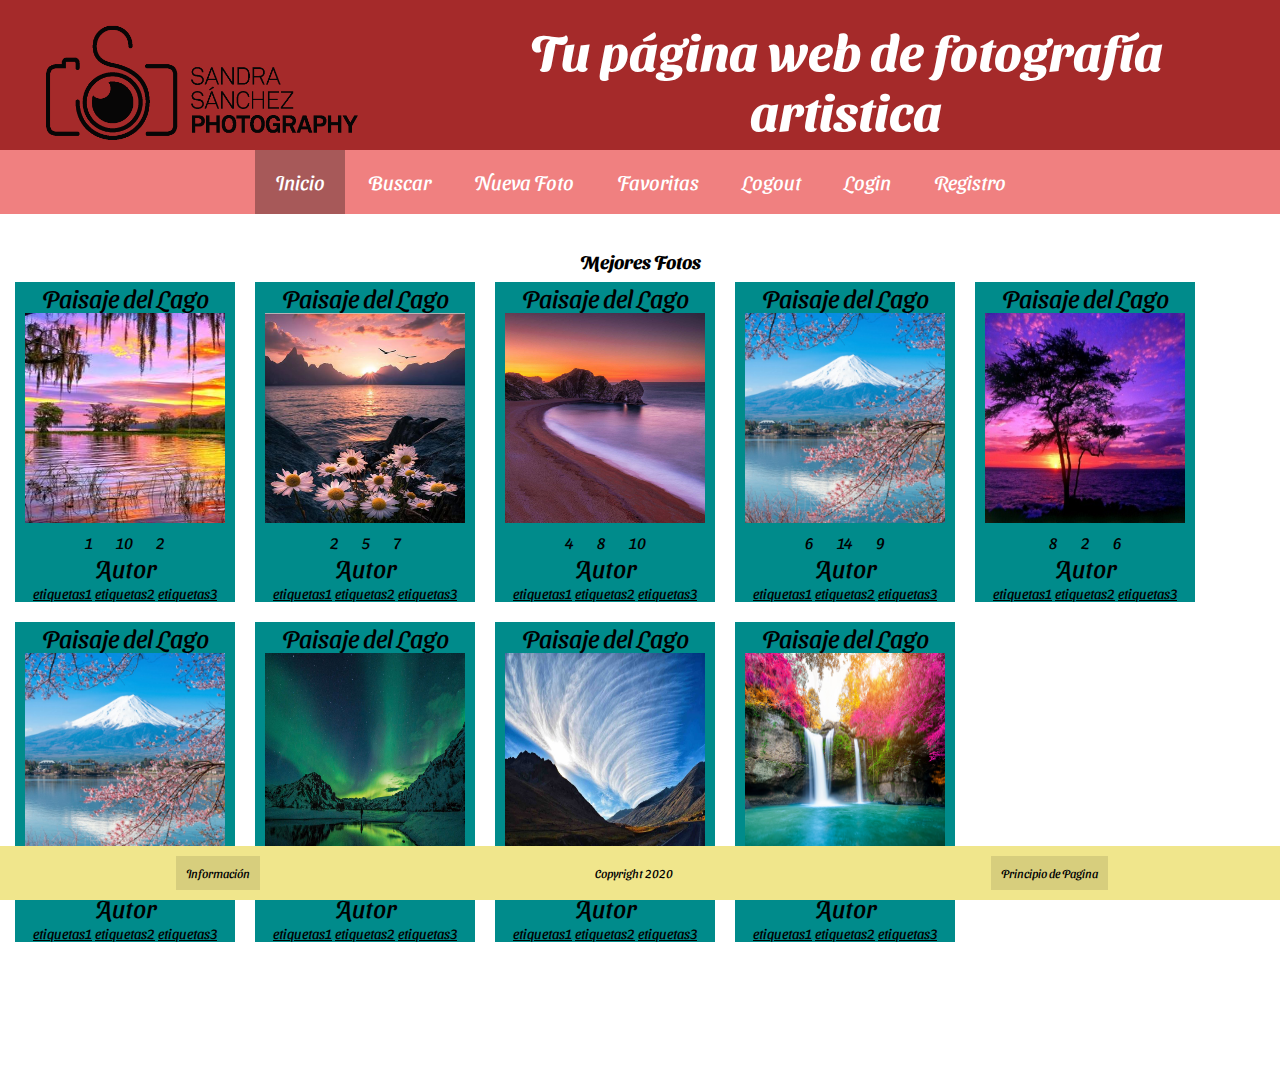
<file: index.html>
<!DOCTYPE html>
<html lang="es">

<head>
    <meta charset="utf-8" />
    <title>Menu Principal</title>
    <link rel="stylesheet" href="css/estilos.css" type="text/css">
    <link rel="stylesheet" href="css/menu.css" type="text/css">
    <link rel="stylesheet" href="https://use.fontawesome.com/releases/v5.8.1/css/all.css"
        integrity="sha384-50oBUHEmvpQ+1lW4y57PTFmhCaXp0ML5d60M1M7uH2+nqUivzIebhndOJK28anvf" crossorigin="anonymous">
    <link href="https://fonts.googleapis.com/css2?family=Sansita+Swashed:wght@900&display=swap" rel="stylesheet">
    <link rel="stylesheet" href="css/fotos.css" type="text/css">
</head>

<body>
    <header>
        <div class="contenedor">
            <div class=logo>
                <img src="imagenes/logo.png" alt="...">
            </div>
            <div class=texto>
                <h4>Tu página web de fotografía artistica</h4>
            </div class="contenedor">
            <input type="checkbox" id="menu-bar">
            <label for="menu-bar" class="checkbtn">
                <i class="fas fa-bars"></i>
            </label>
            <nav class="menu">
                <ul>
                    <li><a class="media active" href="#"><i class="fas fa-home"></i></a><a class="active" href="#"><i class="fas fa-home"></i> Inicio</a></li>
                    <li><a class="media" href="buscar.html"><i class="fas fa-search"></i></a><a href="buscar.html"><i class="fas fa-search"></i> Buscar</a></li>
                    <li><a class="media" href="nueva.html"><i class="fas fa-plus-circle"></i></a><a href="nueva.html"><i class="fas fa-plus-circle"></i> Nueva Foto</a></li>
                    <li><a class="media" href="favoritas.html"><i class="fas fa-star"></i></a><a href="favoritas.html"><i class="fas fa-star"></i> Favoritas</a></li>
                    <li><a class="media" href="index.html"><i class="fas fa-user-times"></i></a><a href="index.html"><i class="fas fa-user-times"></i> Logout</a></li>
                    <li><a class="media" href="login.html"><i class="fas fa-user"></i></a><a href="login.html"><i class="fas fa-user"></i> Login</a></li>
                    <li><a class="media" href="registro.html"><i class="fas fa-user-plus"></i></a><a href="registro.html"><i class="fas fa-user-plus"></i> Registro</a></li>
                </ul>
            </nav>
        </div>
    </header>
    <section>
        <h3>Mejores Fotos</h3>
        <ul class="fotos">
            <div class="fotos-cont">
                <li>
                    <a href="foto.html" title="Paisaje del Lago">
                        <img src="imagenes/fotos/1.jpg" alt="">
                    </a>
                </li>
                <ul class="info">
                    <li><i class="fas fa-thumbs-up"></i>1</li>
                    <li><i class="fas fa-heart"></i>10</li>
                    <li><i class="fas fa-comments"></i>2</li>
                </ul>
                <a class="autor" href="buscar.html">Autor</a>
                <ul class="etiquetas">
                    <li><i class="fas fa-tags"></i></li>
                    <li><a href="buscar.html">etiquetas1</a> </li>
                    <li><a href="buscar.html">etiquetas2</a> </li>
                    <li><a href="buscar.html">etiquetas3</a> </li>
                </ul>

            </div>
            <div class="fotos-cont">
                <li>
                    <a href="foto.html" title="Paisaje del Lago">
                        <img src="imagenes/fotos/2.jpg" alt="">
                    </a>
                </li>
                <ul class="info">
                    <li><i class="fas fa-thumbs-up"></i>2</li>
                    <li><i class="fas fa-heart"></i>5</li>
                    <li><i class="fas fa-comments"></i>7</li>
                </ul>
                <a class="autor" href="buscar.html">Autor</a>
                <ul class="etiquetas">
                    <li><i class="fas fa-tags"></i></li>
                    <li><a href="buscar.html">etiquetas1</a> </li>
                    <li><a href="buscar.html">etiquetas2</a> </li>
                    <li><a href="buscar.html">etiquetas3</a> </li>
                </ul>
            </div>
            <div class="fotos-cont">
                <li>
                    <a href="foto.html" title="Paisaje del Lago">
                        <img src="imagenes/fotos/3.jpg" alt="">
                    </a>
                </li>
                <ul class="info">
                    <li><i class="fas fa-thumbs-up"></i>4</li>
                    <li><i class="fas fa-heart"></i>8</li>
                    <li><i class="fas fa-comments"></i>10</li>
                </ul>
                <a class="autor" href="buscar.html">Autor</a>
                <ul class="etiquetas">
                    <li><i class="fas fa-tags"></i></li>
                    <li><a href="buscar.html">etiquetas1</a> </li>
                    <li><a href="buscar.html">etiquetas2</a> </li>
                    <li><a href="buscar.html">etiquetas3</a> </li>
                </ul>
            </div>
            <div class="fotos-cont">
                <li>
                    <a href="foto.html" title="Paisaje del Lago">
                        <img src="imagenes/fotos/4.jpg" alt="">
                    </a>
                </li>
                <ul class="info">
                    <li><i class="fas fa-thumbs-up"></i>6</li>
                    <li><i class="fas fa-heart"></i>14</li>
                    <li><i class="fas fa-comments"></i>9</li>
                </ul>
                <a class="autor" href="buscar.html">Autor</a>
                <ul class="etiquetas">
                    <li><i class="fas fa-tags"></i></li>
                    <li><a href="buscar.html">etiquetas1</a> </li>
                    <li><a href="buscar.html">etiquetas2</a> </li>
                    <li><a href="buscar.html">etiquetas3</a> </li>
                </ul>
            </div>
            <div class="fotos-cont">
                <li>
                    <a href="foto.html" title="Paisaje del Lago">
                        <img src="imagenes/fotos/5.jpg" alt="">
                    </a>
                </li>
                <ul class="info">
                    <li><i class="fas fa-thumbs-up"></i>8</li>
                    <li><i class="fas fa-heart"></i>2</li>
                    <li><i class="fas fa-comments"></i>6</li>
                </ul>
                <a class="autor" href="buscar.html">Autor</a>
                <ul class="etiquetas">
                    <li><i class="fas fa-tags"></i></li>
                    <li><a href="buscar.html">etiquetas1</a> </li>
                    <li><a href="buscar.html">etiquetas2</a> </li>
                    <li><a href="buscar.html">etiquetas3</a> </li>
                </ul>
            </div>
            <div class="fotos-cont">
                <li>
                    <a href="foto.html" title="Paisaje del Lago">
                        <img src="imagenes/fotos/6.jpg" alt="">
                    </a>
                </li>
                <ul class="info">
                    <li><i class="fas fa-thumbs-up"></i>4</li>
                    <li><i class="fas fa-heart"></i>4</li>
                    <li><i class="fas fa-comments"></i>2</li>
                </ul>
                <a class="autor" href="buscar.html">Autor</a>
                <ul class="etiquetas">
                    <li><i class="fas fa-tags"></i></li>
                    <li><a href="buscar.html">etiquetas1</a> </li>
                    <li><a href="buscar.html">etiquetas2</a> </li>
                    <li><a href="buscar.html">etiquetas3</a> </li>
                </ul>
            </div>
            <div class="fotos-cont">
                <li>
                    <a href="foto.html" title="Paisaje del Lago">
                        <img src="imagenes/fotos/7.jpg" alt="">
                    </a>
                </li>
                <ul class="info">
                    <li><i class="fas fa-thumbs-up"></i>5</li>
                    <li><i class="fas fa-heart"></i>1</li>
                    <li><i class="fas fa-comments"></i>0</li>
                </ul>
                <a class="autor" href="buscar.html">Autor</a>
                <ul class="etiquetas">
                    <li><i class="fas fa-tags"></i></li>
                    <li><a href="buscar.html">etiquetas1</a> </li>
                    <li><a href="buscar.html">etiquetas2</a> </li>
                    <li><a href="buscar.html">etiquetas3</a> </li>
                </ul>
            </div>
            <div class="fotos-cont">
                <li>
                    <a href="foto.html" title="Paisaje del Lago">
                        <img src="imagenes/fotos/8.jpg" alt="">
                    </a>
                </li>
                <ul class="info">
                    <li><i class="fas fa-thumbs-up"></i>6</li>
                    <li><i class="fas fa-heart"></i>2</li>
                    <li><i class="fas fa-comments"></i>8</li>
                </ul>
                <a class="autor" href="buscar.html">Autor</a>
                <ul class="etiquetas">
                    <li><i class="fas fa-tags"></i></li>
                    <li><a href="buscar.html">etiquetas1</a> </li>
                    <li><a href="buscar.html">etiquetas2</a> </li>
                    <li><a href="buscar.html">etiquetas3</a> </li>
                </ul>
            </div>
            <div class="fotos-cont" id="ultimo">
                <li>
                    <a href="foto.html" title="Paisaje del Lago">
                        <img src="imagenes/fotos/9.jpg" alt="">
                    </a>
                </li>
                <ul class="info">
                    <li><i class="fas fa-thumbs-up"></i>5</li>
                    <li><i class="fas fa-heart"></i>0</li>
                    <li><i class="fas fa-comments"></i>2</li>
                </ul>
                <a class="autor" href="buscar.html">Autor</a>
                <ul class="etiquetas">
                    <li><i class="fas fa-tags"></i></li>
                    <li><a href="buscar.html">etiquetas1</a> </li>
                    <li><a href="buscar.html">etiquetas2</a> </li>
                    <li><a href="buscar.html">etiquetas3</a> </li>
                </ul>
            </div>
        </ul>
    </section>

    <footer>
        <ul>
            <li>
                <a href="acerca.html">Información</a>
            </li>
            <li>Copyright 2020</li>
            <li><a href="index.html">Principio de Pagina</a></li>
        </ul>
    </footer>

</body>

</html>
</file>
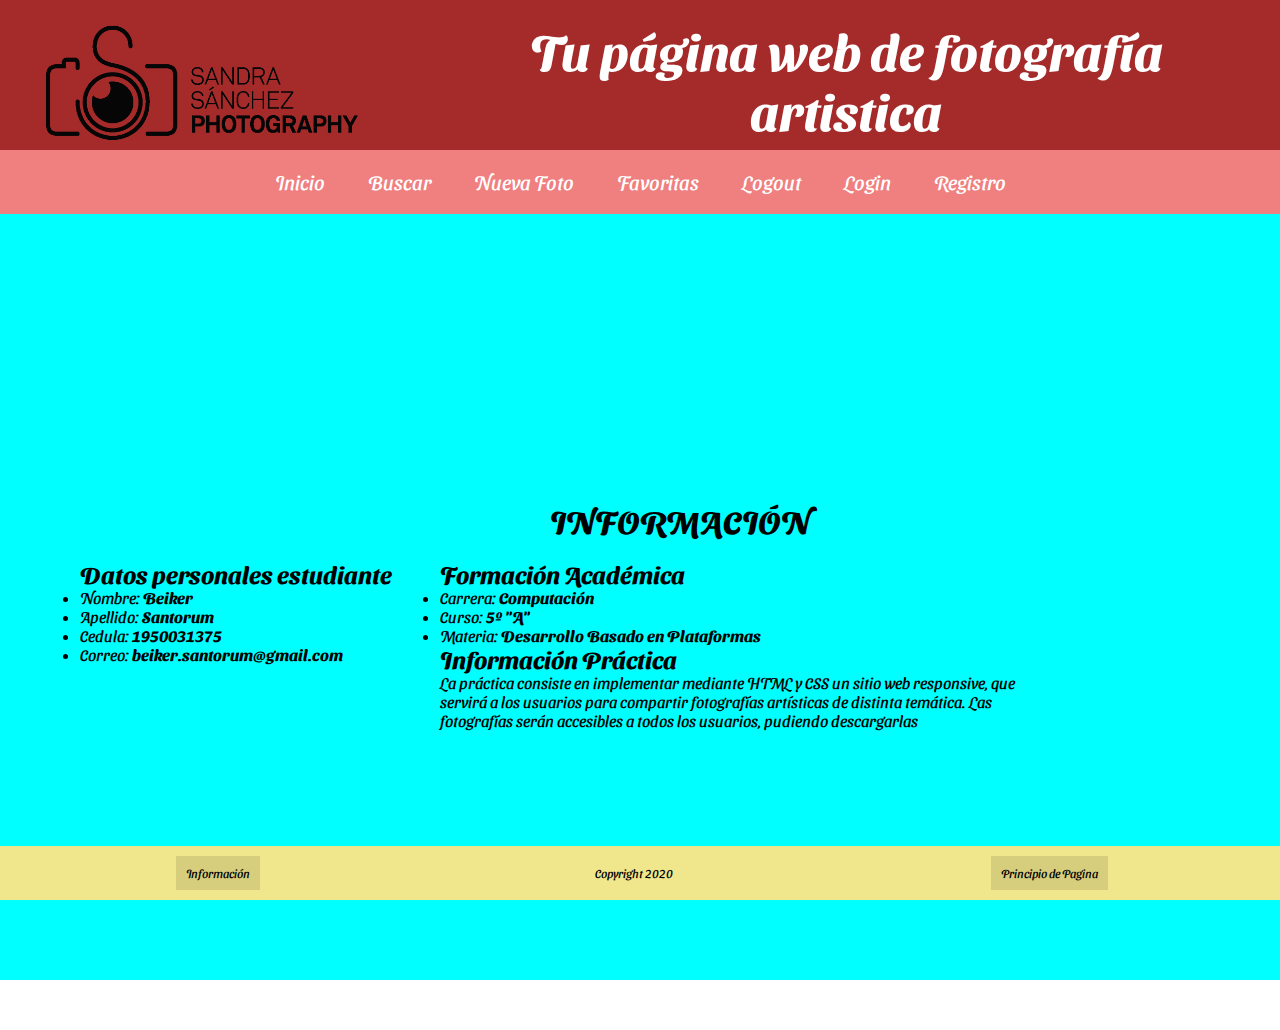
<file: acerca.html>
<!DOCTYPE html>
<html lang="es">

<head>
    <meta charset="utf-8" />
    <title>Menu Principal</title>
    <link rel="stylesheet" href="css/estilos.css" type="text/css">
    <link rel="stylesheet" href="css/menu.css" type="text/css">
    <link rel="stylesheet" href="https://use.fontawesome.com/releases/v5.8.1/css/all.css"
        integrity="sha384-50oBUHEmvpQ+1lW4y57PTFmhCaXp0ML5d60M1M7uH2+nqUivzIebhndOJK28anvf" crossorigin="anonymous">
    <link href="https://fonts.googleapis.com/css2?family=Sansita+Swashed:wght@900&display=swap" rel="stylesheet">
    <link rel="stylesheet" href="css/acerca.css" type="text/css">
</head>

<body>
    <header>
        <div class="contenedor">
            <div class=logo>
                <img src="imagenes/logo.png" alt="...">
            </div>
            <div class=texto>
                <h4>Tu página web de fotografía artistica</h4>
            </div class="contenedor">
            <input type="checkbox" id="menu-bar">
            <label for="menu-bar" class="checkbtn">
                <i class="fas fa-bars"></i>
            </label>
            <nav class="menu">
                <ul>
                    <li><a class="media" href="index.html"><i class="fas fa-home"></i></a><a href="index.html"><i
                                class="fas fa-home"></i> Inicio</a></li>
                    <li><a class="media" href="buscar.html"><i class="fas fa-search"></i></a><a href="buscar.html"><i
                                class="fas fa-search"></i> Buscar</a></li>
                    <li><a class="media" href="nueva.html"><i class="fas fa-plus-circle"></i></a><a href="nueva.html"><i
                                class="fas fa-plus-circle"></i> Nueva Foto</a></li>
                    <li><a class="media" href="favoritas.html"><i class="fas fa-star"></i></a><a
                            href="favoritas.html"><i class="fas fa-star"></i> Favoritas</a></li>
                    <li><a class="media" href="index.html"><i class="fas fa-user-times"></i></a><a href="index.html"><i
                                class="fas fa-user-times"></i> Logout</a></li>
                    <li><a class="media" href="login.html"><i class="fas fa-user"></i></a><a href="login.html"><i
                                class="fas fa-user"></i> Login</a></li>
                    <li><a class="media" href="registro.html"><i class="fas fa-user-plus"></i></a><a
                            href="registro.html"><i class="fas fa-user-plus"></i> Registro</a></li>
                </ul>
            </nav>
        </div>
    </header>

    <section>
        <h1>INFORMACIÓN</h1>

        <div id="datos">
            <h2>Datos personales estudiante</h2>
            <ul>
                <li>Nombre: <strong>Beiker</strong></li>
                <li>Apellido: <strong>Santorum</strong></li>
                <li>Cedula: <strong>1950031375</strong></li>
                <li>Correo: <strong>beiker.santorum@gmail.com</strong></li>
            </ul>
        </div>

        <div id="información">
            <div id="academica">
                <h2>Formación Académica</h2>
                <ul>
                    <li>Carrera: <strong>Computación</strong></li>
                    <li>Curso: <strong>5º "A"</strong></li>
                    <li>Materia: <strong>Desarrollo Basado en Plataformas</strong></li>
                </ul>
            </div>

            <div id="practica">
                <h2>Información Práctica</h2>
                <ul>
                    <li>
                        La práctica consiste en implementar mediante HTML y CSS un sitio web responsive, que servirá a
                        los usuarios para
                        compartir fotografías artísticas de distinta temática. Las fotografías serán accesibles a todos
                        los usuarios, pudiendo
                        descargarlas
                    </li>
                </ul>
            </div>

        </div>
    </section>

    <footer>
        <ul>
            <li>
                <a href="acerca.html">Información</a>
            </li>
            <li>Copyright 2020</li>
            <li><a href="index.html">Principio de Pagina</a></li>
        </ul>
    </footer>

</body>

</html>
</file>
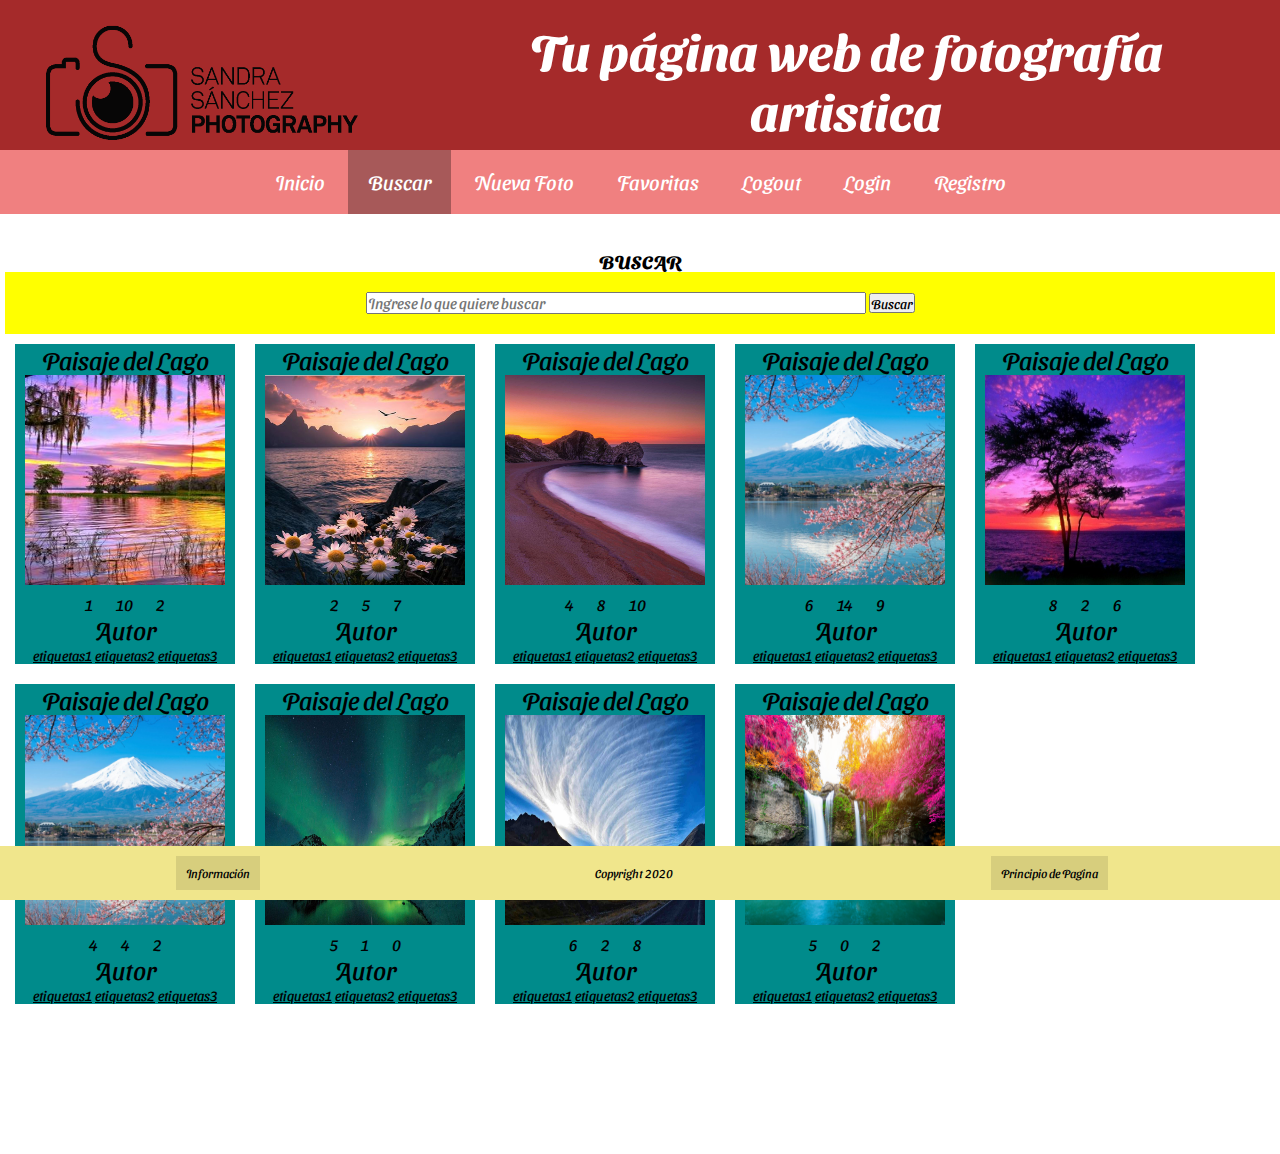
<file: buscar.html>
<!DOCTYPE html>
<html lang="es">

<head>
    <meta charset="utf-8" />
    <title>Menu Principal</title>
    <link rel="stylesheet" href="css/estilos.css" type="text/css">
    <link rel="stylesheet" href="css/menu.css" type="text/css">
    <link rel="stylesheet" href="https://use.fontawesome.com/releases/v5.8.1/css/all.css"
        integrity="sha384-50oBUHEmvpQ+1lW4y57PTFmhCaXp0ML5d60M1M7uH2+nqUivzIebhndOJK28anvf" crossorigin="anonymous">
    <link href="https://fonts.googleapis.com/css2?family=Sansita+Swashed:wght@900&display=swap" rel="stylesheet">
    <link rel="stylesheet" href="css/fotos.css" type="text/css">
    <link rel="stylesheet" href="css/busqueda.css" type="text/css">
</head>

<body>
    <header>
        <div class="contenedor">
            <div class=logo>
                <img src="imagenes/logo.png" alt="...">
            </div>
            <div class=texto>
                <h4>Tu página web de fotografía artistica</h4>
            </div class="contenedor">
            <input type="checkbox" id="menu-bar">
            <label for="menu-bar" class="checkbtn">
                <i class="fas fa-bars"></i>
            </label>
            <nav class="menu">
                <ul>
                    <li><a class="media" href="index.html"><i class="fas fa-home"></i></a><a href="index.html"><i class="fas fa-home"></i> Inicio</a></li>
                    <li><a class="media active" href="#"><i class="fas fa-search"></i></a><a class="active" href="#"><i class="fas fa-search"></i> Buscar</a></li>
                    <li><a class="media" href="nueva.html"><i class="fas fa-plus-circle"></i></a><a href="nueva.html"><i class="fas fa-plus-circle"></i> Nueva Foto</a></li>
                    <li><a class="media" href="favoritas.html"><i class="fas fa-star"></i></a><a href="favoritas.html"><i class="fas fa-star"></i> Favoritas</a></li>
                    <li><a class="media" href="index.html"><i class="fas fa-user-times"></i></a><a href="index.html"><i class="fas fa-user-times"></i> Logout</a></li>
                    <li><a class="media" href="login.html"><i class="fas fa-user"></i></a><a href="login.html"><i class="fas fa-user"></i> Login</a></li>
                    <li><a class="media" href="registro.html"><i class="fas fa-user-plus"></i></a><a href="registro.html"><i class="fas fa-user-plus"></i> Registro</a></li>
                </ul>
            </nav>
        </div>
    </header>
    <section>
        
        <h3>BUSCAR</h3>
        <div class="busqueda">
            <input type="text" placeholder="Ingrese lo que quiere buscar">
            <button>Buscar</button>
        </div>
        <ul class="fotos">
            <div class="fotos-cont">
                <li>
                    <a href="foto.html" title="Paisaje del Lago">
                        <img src="imagenes/fotos/1.jpg" alt="">
                    </a>
                </li>
                <ul class="info">
                    <li><i class="fas fa-thumbs-up"></i>1</li>
                    <li><i class="fas fa-heart"></i>10</li>
                    <li><i class="fas fa-comments"></i>2</li>
                </ul>
                <a class="autor" href="buscar.html">Autor</a>
                <ul class="etiquetas">
                    <li><i class="fas fa-tags"></i></li>
                    <li><a href="buscar.html">etiquetas1</a> </li>
                    <li><a href="buscar.html">etiquetas2</a> </li>
                    <li><a href="buscar.html">etiquetas3</a> </li>
                </ul>
            </div>
            <div class="fotos-cont">
                <li>
                    <a href="foto.html" title="Paisaje del Lago">
                        <img src="imagenes/fotos/2.jpg" alt="">
                    </a>
                </li>
                <ul class="info">
                    <li><i class="fas fa-thumbs-up"></i>2</li>
                    <li><i class="fas fa-heart"></i>5</li>
                    <li><i class="fas fa-comments"></i>7</li>
                </ul>
                <a class="autor" href="buscar.html">Autor</a>
                <ul class="etiquetas">
                    <li><i class="fas fa-tags"></i></li>
                    <li><a href="buscar.html">etiquetas1</a> </li>
                    <li><a href="buscar.html">etiquetas2</a> </li>
                    <li><a href="buscar.html">etiquetas3</a> </li>
                </ul>
            </div>
            <div class="fotos-cont">
                <li>
                    <a href="foto.html" title="Paisaje del Lago">
                        <img src="imagenes/fotos/3.jpg" alt="">
                    </a>
                </li>
                <ul class="info">
                    <li><i class="fas fa-thumbs-up"></i>4</li>
                    <li><i class="fas fa-heart"></i>8</li>
                    <li><i class="fas fa-comments"></i>10</li>
                </ul>
                <a class="autor" href="buscar.html">Autor</a>
                <ul class="etiquetas">
                    <li><i class="fas fa-tags"></i></li>
                    <li><a href="buscar.html">etiquetas1</a> </li>
                    <li><a href="buscar.html">etiquetas2</a> </li>
                    <li><a href="buscar.html">etiquetas3</a> </li>
                </ul>
            </div>
            <div class="fotos-cont">
                <li>
                    <a href="foto.html" title="Paisaje del Lago">
                        <img src="imagenes/fotos/4.jpg" alt="">
                    </a>
                </li>
                <ul class="info">
                    <li><i class="fas fa-thumbs-up"></i>6</li>
                    <li><i class="fas fa-heart"></i>14</li>
                    <li><i class="fas fa-comments"></i>9</li>
                </ul>
                <a class="autor" href="buscar.html">Autor</a>
                <ul class="etiquetas">
                    <li><i class="fas fa-tags"></i></li>
                    <li><a href="buscar.html">etiquetas1</a> </li>
                    <li><a href="buscar.html">etiquetas2</a> </li>
                    <li><a href="buscar.html">etiquetas3</a> </li>
                </ul>
            </div>
            <div class="fotos-cont">
                <li>
                    <a href="foto.html" title="Paisaje del Lago">
                        <img src="imagenes/fotos/5.jpg" alt="">
                    </a>
                </li>
                <ul class="info">
                    <li><i class="fas fa-thumbs-up"></i>8</li>
                    <li><i class="fas fa-heart"></i>2</li>
                    <li><i class="fas fa-comments"></i>6</li>
                </ul>
                <a class="autor" href="buscar.html">Autor</a>
                <ul class="etiquetas">
                    <li><i class="fas fa-tags"></i></li>
                    <li><a href="buscar.html">etiquetas1</a> </li>
                    <li><a href="buscar.html">etiquetas2</a> </li>
                    <li><a href="buscar.html">etiquetas3</a> </li>
                </ul>
            </div>
            <div class="fotos-cont">
                <li>
                    <a href="foto.html" title="Paisaje del Lago">
                        <img src="imagenes/fotos/6.jpg" alt="">
                    </a>
                </li>
                <ul class="info">
                    <li><i class="fas fa-thumbs-up"></i>4</li>
                    <li><i class="fas fa-heart"></i>4</li>
                    <li><i class="fas fa-comments"></i>2</li>
                </ul>
                <a class="autor" href="buscar.html">Autor</a>
                <ul class="etiquetas">
                    <li><i class="fas fa-tags"></i></li>
                    <li><a href="buscar.html">etiquetas1</a> </li>
                    <li><a href="buscar.html">etiquetas2</a> </li>
                    <li><a href="buscar.html">etiquetas3</a> </li>
                </ul>
            </div>
            <div class="fotos-cont">
                <li>
                    <a href="foto.html" title="Paisaje del Lago">
                        <img src="imagenes/fotos/7.jpg" alt="">
                    </a>
                </li>
                <ul class="info">
                    <li><i class="fas fa-thumbs-up"></i>5</li>
                    <li><i class="fas fa-heart"></i>1</li>
                    <li><i class="fas fa-comments"></i>0</li>
                </ul>
                <a class="autor" href="buscar.html">Autor</a>
                <ul class="etiquetas">
                    <li><i class="fas fa-tags"></i></li>
                    <li><a href="buscar.html">etiquetas1</a> </li>
                    <li><a href="buscar.html">etiquetas2</a> </li>
                    <li><a href="buscar.html">etiquetas3</a> </li>
                </ul>
            </div>
            <div class="fotos-cont">
                <li>
                    <a href="foto.html" title="Paisaje del Lago">
                        <img src="imagenes/fotos/8.jpg" alt="">
                    </a>
                </li>
                <ul class="info">
                    <li><i class="fas fa-thumbs-up"></i>6</li>
                    <li><i class="fas fa-heart"></i>2</li>
                    <li><i class="fas fa-comments"></i>8</li>
                </ul>
                <a class="autor" href="buscar.html">Autor</a>
                <ul class="etiquetas">
                    <li><i class="fas fa-tags"></i></li>
                    <li><a href="buscar.html">etiquetas1</a> </li>
                    <li><a href="buscar.html">etiquetas2</a> </li>
                    <li><a href="buscar.html">etiquetas3</a> </li>
                </ul>
            </div>
            <div class="fotos-cont" id="ultimo">
                <li>
                    <a href="foto.html" title="Paisaje del Lago">
                        <img src="imagenes/fotos/9.jpg" alt="">
                    </a>
                </li>
                <ul class="info">
                    <li><i class="fas fa-thumbs-up"></i>5</li>
                    <li><i class="fas fa-heart"></i>0</li>
                    <li><i class="fas fa-comments"></i>2</li>
                </ul>
                <a class="autor" href="buscar.html">Autor</a>
                <ul class="etiquetas">
                    <li><i class="fas fa-tags"></i></li>
                    <li><a href="buscar.html">etiquetas1</a> </li>
                    <li><a href="buscar.html">etiquetas2</a> </li>
                    <li><a href="buscar.html">etiquetas3</a> </li>
                </ul>
            </div>
        </ul>
    </section>

    <footer>
        <ul>
            <li>
                <a href="acerca.html">Información</a>
            </li>
            <li>Copyright 2020</li>
            <li><a href="index.html">Principio de Pagina</a></li>
        </ul>
    </footer>

</body>

</html>
</file>
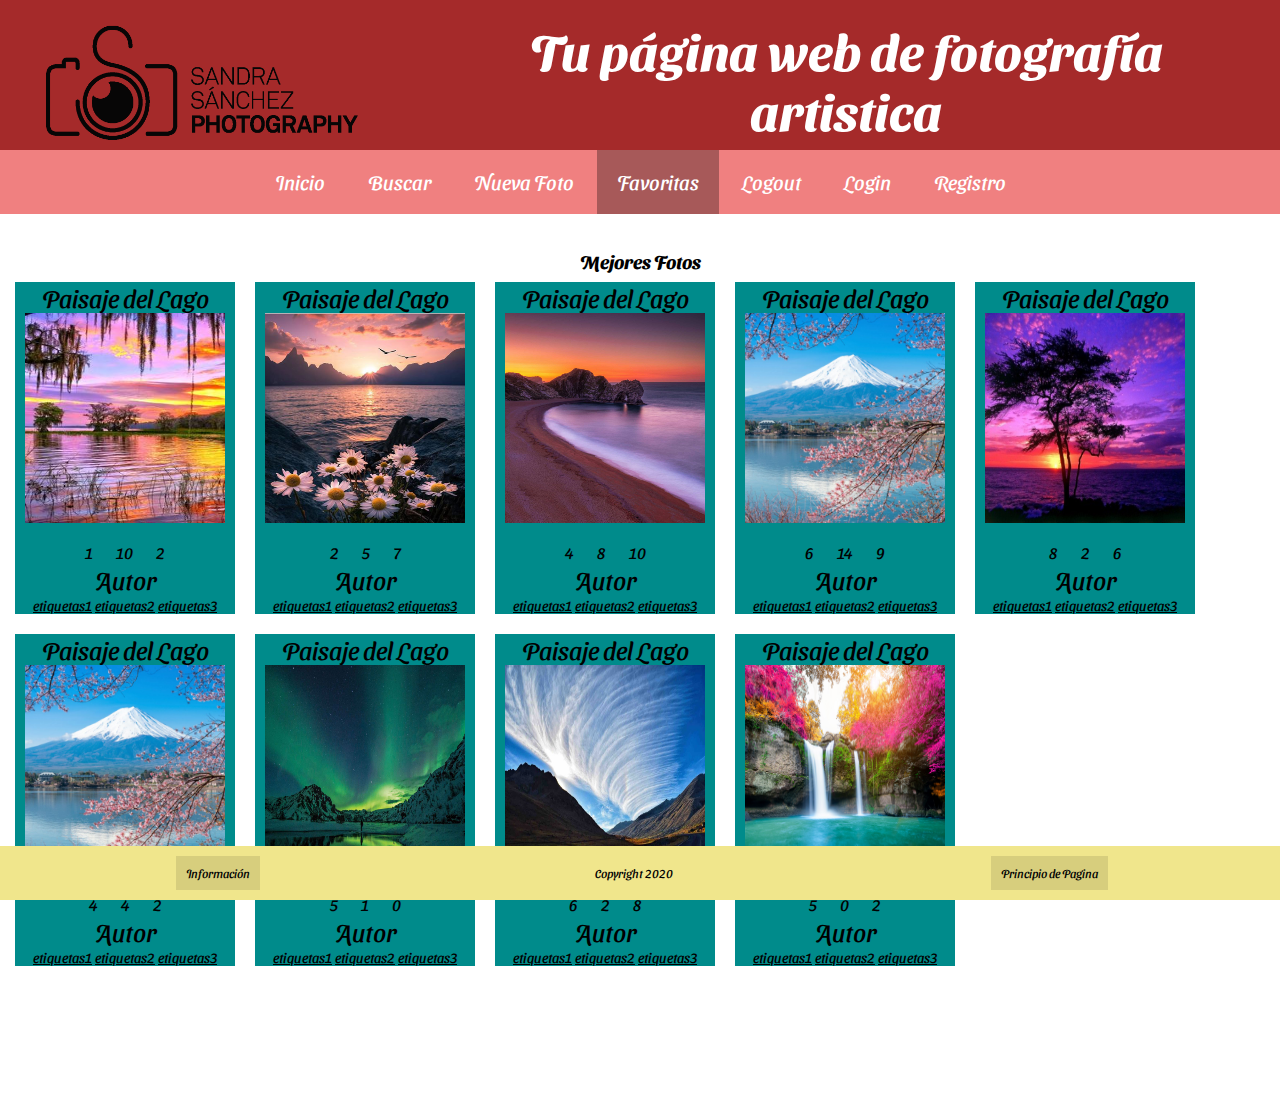
<file: favoritas.html>
<!DOCTYPE html>
<html lang="es">

<head>
    <meta charset="utf-8" />
    <title>Menu Principal</title>
    <link rel="stylesheet" href="css/estilos.css" type="text/css">
    <link rel="stylesheet" href="css/menu.css" type="text/css">
    <link rel="stylesheet" href="https://use.fontawesome.com/releases/v5.8.1/css/all.css"
        integrity="sha384-50oBUHEmvpQ+1lW4y57PTFmhCaXp0ML5d60M1M7uH2+nqUivzIebhndOJK28anvf" crossorigin="anonymous">
    <link href="https://fonts.googleapis.com/css2?family=Sansita+Swashed:wght@900&display=swap" rel="stylesheet">
    <link rel="stylesheet" href="css/fotos.css" type="text/css">
    <link rel="stylesheet" href="css/favoritas.css" type="text/css">

</head>

<body>
    <header>
        <div class="contenedor">
            <div class=logo>
                <img src="imagenes/logo.png" alt="...">
            </div>
            <div class=texto>
                <h4>Tu página web de fotografía artistica</h4>
            </div class="contenedor">
            <input type="checkbox" id="menu-bar">
            <label for="menu-bar" class="checkbtn">
                <i class="fas fa-bars"></i>
            </label>
            <nav class="menu">
                <ul>
                    <li><a class="media" href="index.html"><i class="fas fa-home"></i></a><a href="index.html"><i class="fas fa-home"></i> Inicio</a></li>
                    <li><a class="media" href="buscar.html"><i class="fas fa-search"></i></a><a href="buscar.html"><i class="fas fa-search"></i> Buscar</a></li>
                    <li><a class="media" href="nueva.html"><i class="fas fa-plus-circle"></i></a><a href="nueva.html"><i class="fas fa-plus-circle"></i> Nueva Foto</a></li>
                    <li><a class="media active" href="#"><i class="fas fa-star"></i></a><a class="active" href="#"><i class="fas fa-star"></i> Favoritas</a></li>
                    <li><a class="media" href="index.html"><i class="fas fa-user-times"></i></a><a href="index.html"><i class="fas fa-user-times"></i> Logout</a></li>
                    <li><a class="media" href="login.html"><i class="fas fa-user"></i></a><a href="login.html"><i class="fas fa-user"></i> Login</a></li>
                    <li><a class="media" href="registro.html"><i class="fas fa-user-plus"></i></a><a href="registro.html"><i class="fas fa-user-plus"></i> Registro</a></li>
                </ul>
            </nav>
        </div>
    </header>
    <section>
        <h3>Mejores Fotos</h3>
        <ul class="fotos">
            <div class="fotos-cont">
                <li>
                    <a href="foto.html" title="Paisaje del Lago">
                        <img src="imagenes/fotos/1.jpg" alt="">
                    </a>
                </li>
                <ul class="info">
                    <li><i class="fas fa-thumbs-up"></i>1</li>
                    <li><a><i title="Podras interactuar" class="fas fa-heart"></i></a>10</li>
                    <li><i class="fas fa-comments"></i>2</li>
                </ul>
                <a class="autor" href="buscar.html">Autor</a>
                <ul class="etiquetas">
                    <li><i class="fas fa-tags"></i></li>
                    <li><a href="buscar.html">etiquetas1</a> </li>
                    <li><a href="buscar.html">etiquetas2</a> </li>
                    <li><a href="buscar.html">etiquetas3</a> </li>
                </ul>

            </div>
            <div class="fotos-cont">
                <li>
                    <a href="foto.html" title="Paisaje del Lago">
                        <img src="imagenes/fotos/2.jpg" alt="">
                    </a>
                </li>
                <ul class="info">
                    <li><i class="fas fa-thumbs-up"></i>2</li>
                    <li><a><i title="Podras interactuar" class="fas fa-heart"></i></a>5</li>
                    <li><i class="fas fa-comments"></i>7</li>
                </ul>
                <a class="autor" href="buscar.html">Autor</a>
                <ul class="etiquetas">
                    <li><i class="fas fa-tags"></i></li>
                    <li><a href="buscar.html">etiquetas1</a> </li>
                    <li><a href="buscar.html">etiquetas2</a> </li>
                    <li><a href="buscar.html">etiquetas3</a> </li>
                </ul>
            </div>
            <div class="fotos-cont">
                <li>
                    <a href="foto.html" title="Paisaje del Lago">
                        <img src="imagenes/fotos/3.jpg" alt="">
                    </a>
                </li>
                <ul class="info">
                    <li><i class="fas fa-thumbs-up"></i>4</li>
                    <li><a><i title="Podras interactuar" class="fas fa-heart"></i></a>8</li>
                    <li><i class="fas fa-comments"></i>10</li>
                </ul>
                <a class="autor" href="buscar.html">Autor</a>
                <ul class="etiquetas">
                    <li><i class="fas fa-tags"></i></li>
                    <li><a href="buscar.html">etiquetas1</a> </li>
                    <li><a href="buscar.html">etiquetas2</a> </li>
                    <li><a href="buscar.html">etiquetas3</a> </li>
                </ul>
            </div>
            <div class="fotos-cont">
                <li>
                    <a href="foto.html" title="Paisaje del Lago">
                        <img src="imagenes/fotos/4.jpg" alt="">
                    </a>
                </li>
                <ul class="info">
                    <li><i class="fas fa-thumbs-up"></i>6</li>
                    <li><a><i title="Podras interactuar" class="fas fa-heart"></i></a>14</li>
                    <li><i class="fas fa-comments"></i>9</li>
                </ul>
                <a class="autor" href="buscar.html">Autor</a>
                <ul class="etiquetas">
                    <li><i class="fas fa-tags"></i></li>
                    <li><a href="buscar.html">etiquetas1</a> </li>
                    <li><a href="buscar.html">etiquetas2</a> </li>
                    <li><a href="buscar.html">etiquetas3</a> </li>
                </ul>
            </div>
            <div class="fotos-cont">
                <li>
                    <a href="foto.html" title="Paisaje del Lago">
                        <img src="imagenes/fotos/5.jpg" alt="">
                    </a>
                </li>
                <ul class="info">
                    <li><i class="fas fa-thumbs-up"></i>8</li>
                    <li><a><i title="Podras interactuar" class="fas fa-heart"></i></a>2</li>
                    <li><i class="fas fa-comments"></i>6</li>
                </ul>
                <a class="autor" href="buscar.html">Autor</a>
                <ul class="etiquetas">
                    <li><i class="fas fa-tags"></i></li>
                    <li><a href="buscar.html">etiquetas1</a> </li>
                    <li><a href="buscar.html">etiquetas2</a> </li>
                    <li><a href="buscar.html">etiquetas3</a> </li>
                </ul>
            </div>
            <div class="fotos-cont">
                <li>
                    <a href="foto.html" title="Paisaje del Lago">
                        <img src="imagenes/fotos/6.jpg" alt="">
                    </a>
                </li>
                <ul class="info">
                    <li><i class="fas fa-thumbs-up"></i>4</li>
                    <li><a><i title="Podras interactuar" class="fas fa-heart"></i></a>4</li>
                    <li><i class="fas fa-comments"></i>2</li>
                </ul>
                <a class="autor" href="buscar.html">Autor</a>
                <ul class="etiquetas">
                    <li><i class="fas fa-tags"></i></li>
                    <li><a href="buscar.html">etiquetas1</a> </li>
                    <li><a href="buscar.html">etiquetas2</a> </li>
                    <li><a href="buscar.html">etiquetas3</a> </li>
                </ul>
            </div>
            <div class="fotos-cont">
                <li>
                    <a href="foto.html" title="Paisaje del Lago">
                        <img src="imagenes/fotos/7.jpg" alt="">
                    </a>
                </li>
                <ul class="info">
                    <li><i class="fas fa-thumbs-up"></i>5</li>
                    <li><a><i title="Podras interactuar" class="fas fa-heart"></i></a>1</li>
                    <li><i class="fas fa-comments"></i>0</li>
                </ul>
                <a class="autor" href="buscar.html">Autor</a>
                <ul class="etiquetas">
                    <li><i class="fas fa-tags"></i></li>
                    <li><a href="buscar.html">etiquetas1</a> </li>
                    <li><a href="buscar.html">etiquetas2</a> </li>
                    <li><a href="buscar.html">etiquetas3</a> </li>
                </ul>
            </div>
            <div class="fotos-cont">
                <li>
                    <a href="foto.html" title="Paisaje del Lago">
                        <img src="imagenes/fotos/8.jpg" alt="">
                    </a>
                </li>
                <ul class="info">
                    <li><i class="fas fa-thumbs-up"></i>6</li>
                    <li><a><i title="Podras interactuar" class="fas fa-heart"></i></a>2</li>
                    <li><i class="fas fa-comments"></i>8</li>
                </ul>
                <a class="autor" href="buscar.html">Autor</a>
                <ul class="etiquetas">
                    <li><i class="fas fa-tags"></i></li>
                    <li><a href="buscar.html">etiquetas1</a> </li>
                    <li><a href="buscar.html">etiquetas2</a> </li>
                    <li><a href="buscar.html">etiquetas3</a> </li>
                </ul>
            </div>
            <div class="fotos-cont" id="ultimo">
                <li>
                    <a href="foto.html" title="Paisaje del Lago">
                        <img src="imagenes/fotos/9.jpg" alt="">
                    </a>
                </li>
                <ul class="info">
                    <li><i class="fas fa-thumbs-up"></i>5</li>
                    <li><a><i title="Podras interactuar" class="fas fa-heart"></i></a>0</li>
                    <li><i class="fas fa-comments"></i>2</li>
                </ul>
                <a class="autor" href="buscar.html">Autor</a>
                <ul class="etiquetas">
                    <li><i class="fas fa-tags"></i></li>
                    <li><a href="buscar.html">etiquetas1</a> </li>
                    <li><a href="buscar.html">etiquetas2</a> </li>
                    <li><a href="buscar.html">etiquetas3</a> </li>
                </ul>
            </div>
        </ul>
    </section>

    <footer>
        <ul>
            <li>
                <a href="acerca.html">Información</a>
            </li>
            <li>Copyright 2020</li>
            <li><a href="index.html">Principio de Pagina</a></li>
        </ul>
    </footer>

</body>

</html>
</file>
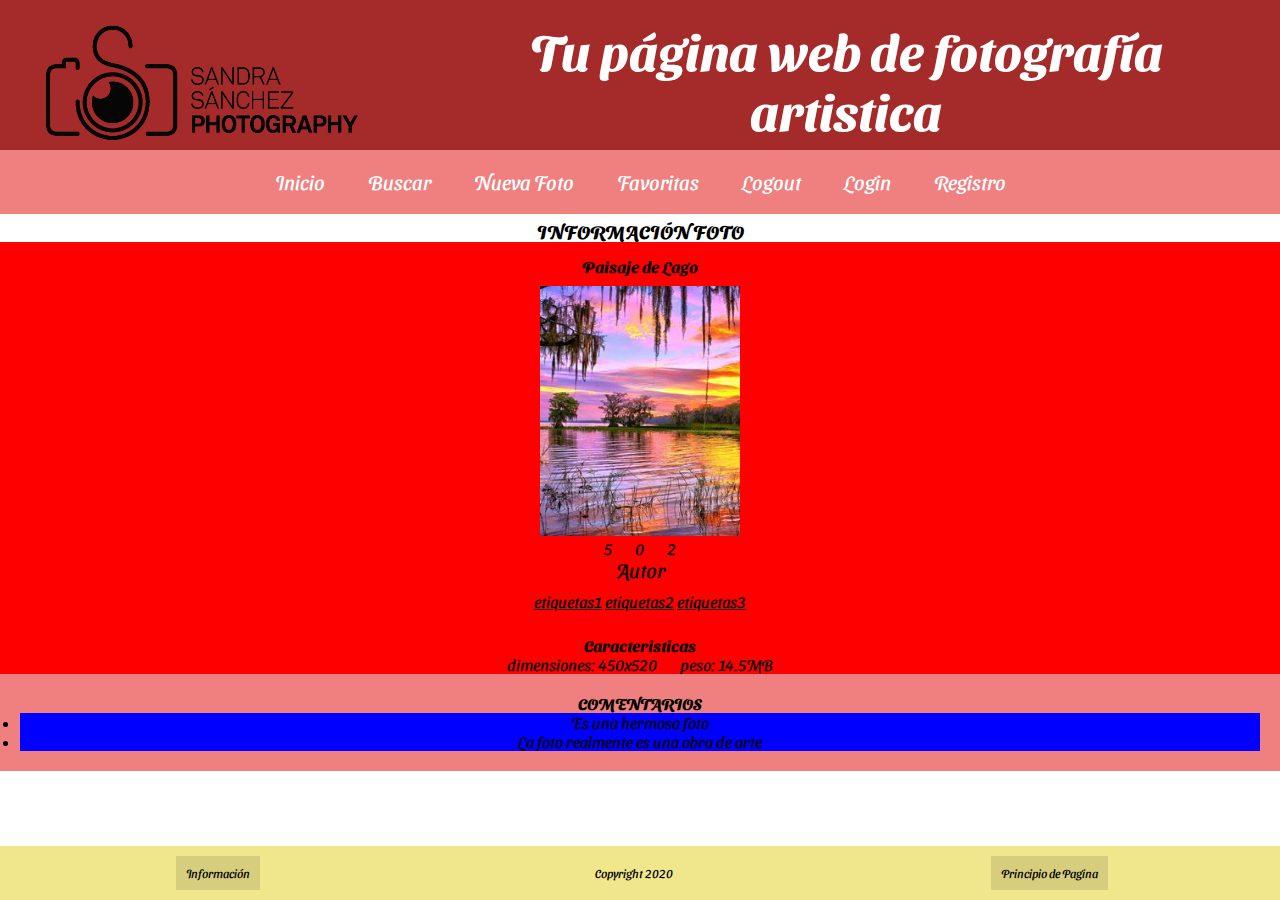
<file: foto.html>
<!DOCTYPE html>
<html lang="es">

<head>
    <meta charset="utf-8" />
    <title>Menu Principal</title>
    <link rel="stylesheet" href="css/estilos.css" type="text/css">
    <link rel="stylesheet" href="css/menu.css" type="text/css">
    <link rel="stylesheet" href="https://use.fontawesome.com/releases/v5.8.1/css/all.css"
        integrity="sha384-50oBUHEmvpQ+1lW4y57PTFmhCaXp0ML5d60M1M7uH2+nqUivzIebhndOJK28anvf" crossorigin="anonymous">
    <link href="https://fonts.googleapis.com/css2?family=Sansita+Swashed:wght@900&display=swap" rel="stylesheet">
    <link rel="stylesheet" href="css/infoFoto.css" type="text/css">
</head>

<body>
    <header>
        <div class="contenedor">
            <div class=logo>
                <img src="imagenes/logo.png" alt="...">
            </div>
            <div class=texto>
                <h4>Tu página web de fotografía artistica</h4>
            </div class="contenedor">
            <input type="checkbox" id="menu-bar">
            <label for="menu-bar" class="checkbtn">
                <i class="fas fa-bars"></i>
            </label>
            <nav class="menu">
                <ul>
                    <li><a class="media" href="index.html"><i class="fas fa-home"></i></a><a href="index.html"><i class="fas fa-home"></i> Inicio</a></li>
                    <li><a class="media" href="buscar.html"><i class="fas fa-search"></i></a><a href="buscar.html"><i class="fas fa-search"></i> Buscar</a></li>
                    <li><a class="media" href="nueva.html"><i class="fas fa-plus-circle"></i></a><a href="nueva.html"><i class="fas fa-plus-circle"></i> Nueva Foto</a></li>
                    <li><a class="media" href="favoritas.html"><i class="fas fa-star"></i></a><a href="favoritas.html"><i class="fas fa-star"></i> Favoritas</a></li>
                    <li><a class="media" href="index.html"><i class="fas fa-user-times"></i></a><a href="index.html"><i class="fas fa-user-times"></i> Logout</a></li>
                    <li><a class="media" href="login.html"><i class="fas fa-user"></i></a><a href="login.html"><i class="fas fa-user"></i> Login</a></li>
                    <li><a class="media" href="registro.html"><i class="fas fa-user-plus"></i></a><a href="registro.html"><i class="fas fa-user-plus"></i> Registro</a></li>
                </ul>
            </nav>
        </div>
    </header>
    <section>
        <h3>INFORMACIÓN FOTO</h3>
        <ul class="fotos">
            <h4>Paisaje de Lago</h4>
            <div class="fotos-cont"></div>
                <li>
                    <a href="imagenes/fotos/1.jpg" title="Paisaje del Lago">
                        <img src="imagenes/fotos/1.jpg" alt="">
                    </a>
                </li>
                <ul class="info">
                    <li><i class="fas fa-thumbs-up"></i>5</li>
                    <li><i class="fas fa-heart"></i>0</li>
                    <li><i class="fas fa-comments"></i>2</li>
                </ul>
                <a class="autor" href="buscar.html">Autor</a>
                <ul class="etiquetas">
                    <li><i class="fas fa-tags"></i></li>
                    <li><a href="buscar.html">etiquetas1</a> </li>
                    <li><a href="buscar.html">etiquetas2</a> </li>
                    <li><a href="buscar.html">etiquetas3</a> </li>
                </ul>
                <h4>Caracteristicas</h4>
                <ul class="info">
                    <li>dimensiones: 450x520</li>
                    <li>peso: 14.5MB</li>
                </ul>
            </div>
        </ul>
        <div class="comentario">
            <h4>COMENTARIOS</h4>
            <ul class="comentarios-li">
                <li>Es una hermosa foto</li>
                <li>La foto realmente es una obra de arte</li>
            </ul>
        </div>

    </section>

    <footer>
        <ul>
            <li>
                <a href="acerca.html">Información</a>
            </li>
            <li>Copyright 2020</li>
            <li><a href="index.html">Principio de Pagina</a></li>
        </ul>
    </footer>

</body>

</html>
</file>
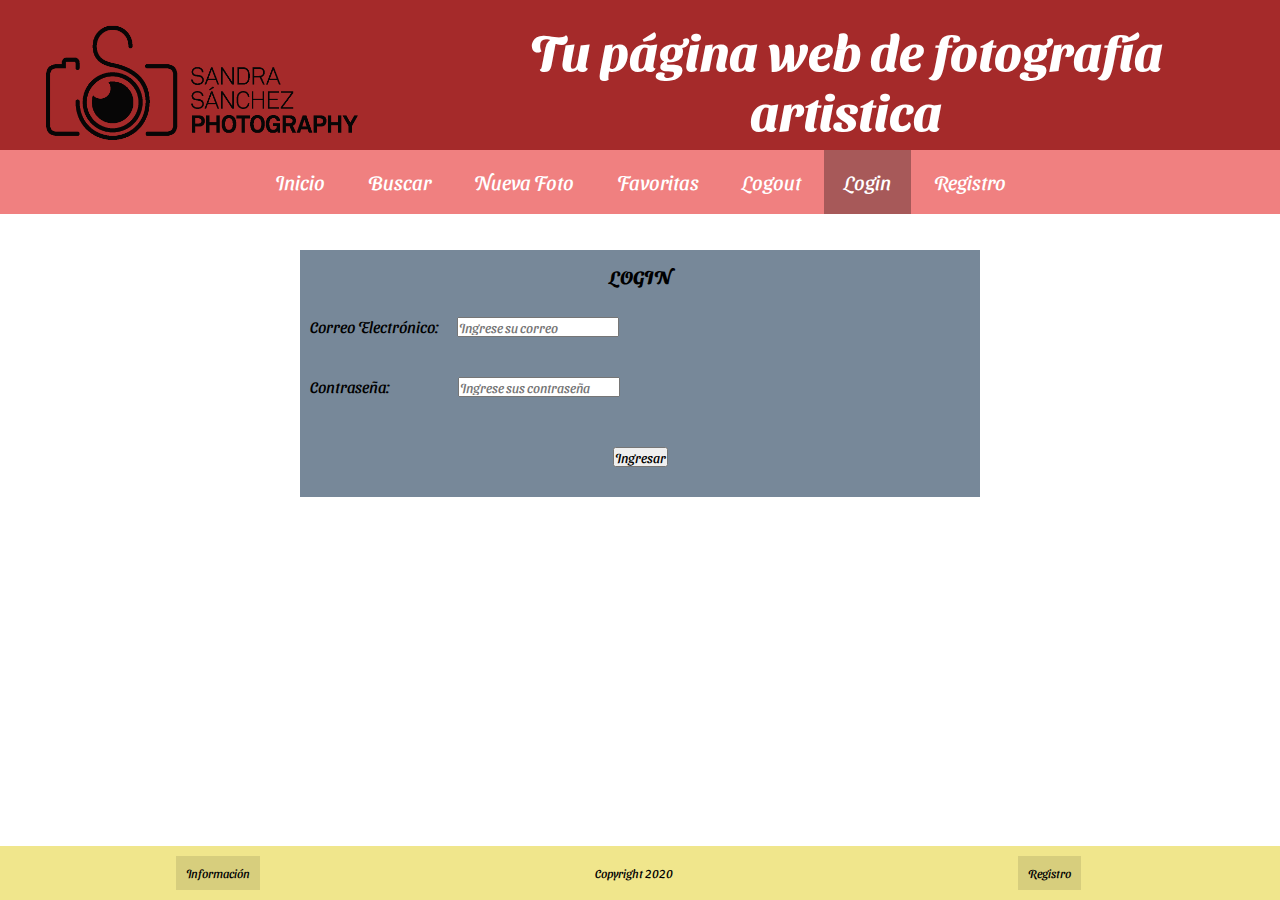
<file: login.html>
<!DOCTYPE html>
<html lang="es">

<head>
    <meta charset="utf-8" />
    <title>Login</title>
    <link rel="stylesheet" href="css/estilos.css" type="text/css">
    <link rel="stylesheet" href="css/menu.css" type="text/css">
    <link rel="stylesheet" href="https://use.fontawesome.com/releases/v5.8.1/css/all.css"
        integrity="sha384-50oBUHEmvpQ+1lW4y57PTFmhCaXp0ML5d60M1M7uH2+nqUivzIebhndOJK28anvf" crossorigin="anonymous">
    <link href="https://fonts.googleapis.com/css2?family=Sansita+Swashed:wght@900&display=swap" rel="stylesheet">
    <link rel="stylesheet" href="css/login.css" type="text/css">
</head>

<body>
    <header>
        <div class="contenedor">
            <div class=logo>
                <img src="imagenes/logo.png" alt="...">
            </div>
            <div class=texto>
                <h4>Tu página web de fotografía artistica</h4>
            </div class="contenedor">
            <input type="checkbox" id="menu-bar">
            <label for="menu-bar" class="checkbtn">
                <i class="fas fa-bars"></i>
            </label>
            <nav class="menu">
                <ul>
                    <li><a class="media" href="index.html"><i class="fas fa-home"></i></a><a href="index.html"><i class="fas fa-home"></i> Inicio</a></li>
                    <li><a class="media" href="buscar.html"><i class="fas fa-search"></i></a><a href="buscar.html"><i class="fas fa-search"></i> Buscar</a></li>
                    <li><a class="media" href="nueva.html"><i class="fas fa-plus-circle"></i></a><a href="nueva.html"><i class="fas fa-plus-circle"></i> Nueva Foto</a></li>
                    <li><a class="media" href="favoritas.html"><i class="fas fa-star"></i></a><a href="favoritas.html"><i class="fas fa-star"></i> Favoritas</a></li>
                    <li><a class="media" href="index.html"><i class="fas fa-user-times"></i></a><a href="index.html"><i class="fas fa-user-times"></i> Logout</a></li>
                    <li><a class="media active" href="#"><i class="fas fa-user"></i></a><a class="active" href="#"><i class="fas fa-user"></i> Login</a></li>
                    <li><a class="media" href="registro.html"><i class="fas fa-user-plus"></i></a><a href="registro.html"><i class="fas fa-user-plus"></i> Registro</a></li>
                </ul>
            </nav>
        </div>
    </header>
    <section>
        <form class="formulario">
            <h3>LOGIN</h3>
            <div>
                <div class="correo">
                    <label for="correo">Correo Electrónico: </label>
                    <input required type="text" id="correoElec" placeholder="Ingrese su correo">
                </div>
                <div class="contraseña">
                    <label for="contraseña">Contraseña: </label>
                    <input required type="password" id="password" placeholder="Ingrese sus contraseña">
                </div>
            </div>
            <button class="ingresar">Ingresar</button>
          </form>
    </section>

    <footer>
        <ul>
            <li>
                <a href="acerca.html">Información</a>
            </li>
            <li>Copyright 2020</li>
            <li><a href="registro.html">Registro</a></li>
        </ul>
    </footer>

</body>

</html>
</file>
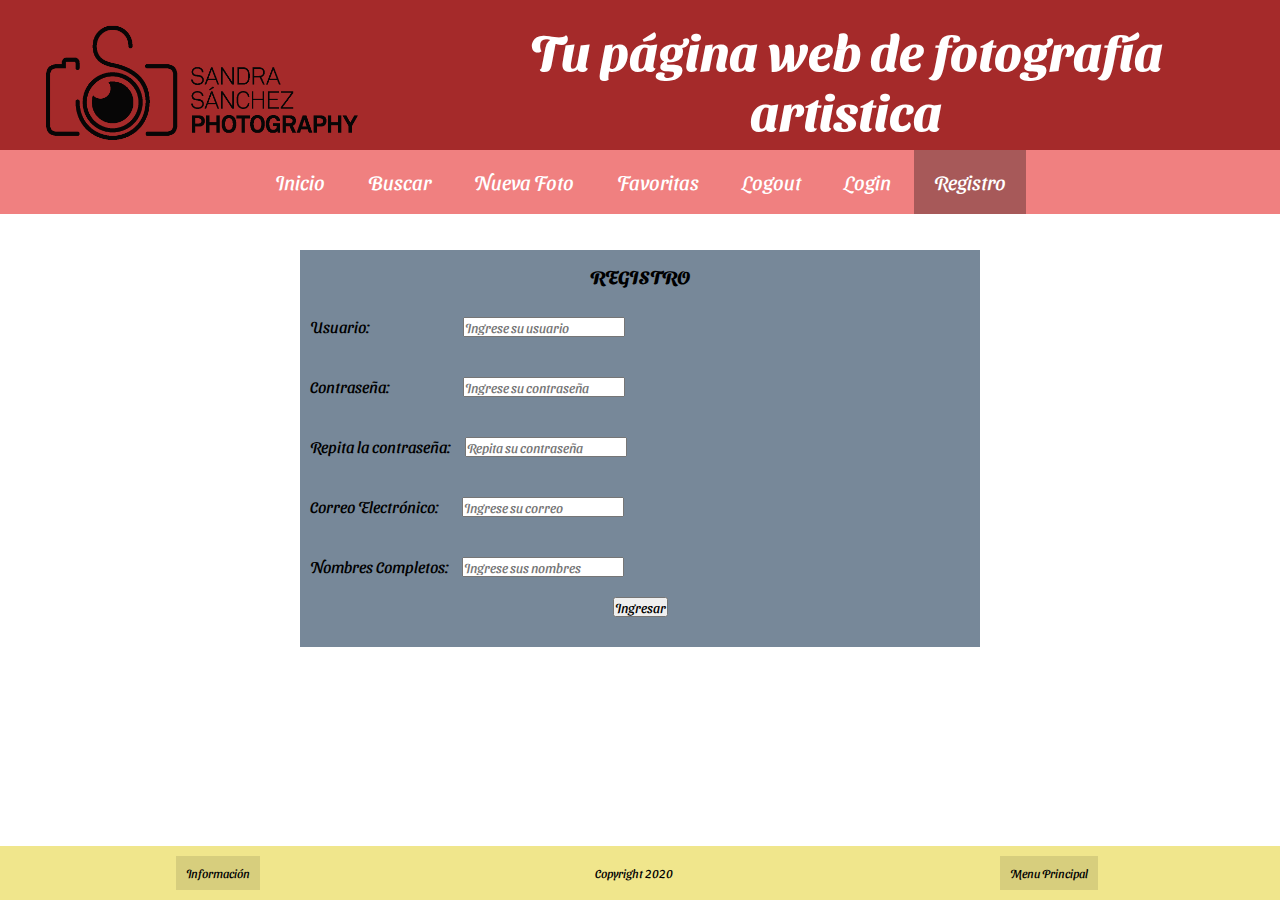
<file: registro.html>
<!DOCTYPE html>
<html lang="es">

<head>
    <meta charset="utf-8" />
    <title>Login</title>
    <link rel="stylesheet" href="css/estilos.css" type="text/css">
    <link rel="stylesheet" href="css/menu.css" type="text/css">
    <link rel="stylesheet" href="https://use.fontawesome.com/releases/v5.8.1/css/all.css"
        integrity="sha384-50oBUHEmvpQ+1lW4y57PTFmhCaXp0ML5d60M1M7uH2+nqUivzIebhndOJK28anvf" crossorigin="anonymous">
    <link href="https://fonts.googleapis.com/css2?family=Sansita+Swashed:wght@900&display=swap" rel="stylesheet">
    <link rel="stylesheet" href="css/registro.css" type="text/css">
</head>

<body>
    <header>
        <div class="contenedor">
            <div class=logo>
                <img src="imagenes/logo.png" alt="...">
            </div>
            <div class=texto>
                <h4>Tu página web de fotografía artistica</h4>
            </div class="contenedor">
            <input type="checkbox" id="menu-bar">
            <label for="menu-bar" class="checkbtn">
                <i class="fas fa-bars"></i>
            </label>
            <nav class="menu">
                <ul>
                    <li><a class="media" href="index.html"><i class="fas fa-home"></i></a><a href="index.html"><i class="fas fa-home"></i> Inicio</a></li>
                    <li><a class="media" href="buscar.html"><i class="fas fa-search"></i></a><a href="buscar.html"><i class="fas fa-search"></i> Buscar</a></li>
                    <li><a class="media" href="nueva.html"><i class="fas fa-plus-circle"></i></a><a href="nueva.html"><i class="fas fa-plus-circle"></i> Nueva Foto</a></li>
                    <li><a class="media" href="favoritas.html"><i class="fas fa-star"></i></a><a href="favoritas.html"><i class="fas fa-star"></i> Favoritas</a></li>
                    <li><a class="media" href="index.html"><i class="fas fa-user-times"></i></a><a href="index.html"><i class="fas fa-user-times"></i> Logout</a></li>
                    <li><a class="media" href="login.html"><i class="fas fa-user"></i></a><a href="login.html"><i class="fas fa-user"></i> Login</a></li>
                    <li><a class="media active" href="#"><i class="fas fa-user-plus"></i></a><a class="active" href="#"><i class="fas fa-user-plus"></i> Registro</a></li>
                </ul>
            </nav>
        </div>
    </header>
    <section>
        <form class="formulario">
            <h3>REGISTRO</h3>
            <div>
                <div class="registro">
                    <label for="user">Usuario: </label>
                    <input required type="text" id="user" placeholder="Ingrese su usuario">
                </div>
                <div class="registro">
                    <label for="password">Contraseña: </label>
                    <input required type="password" id="password" placeholder="Ingrese su contraseña">
                </div>
                <div class="registro">
                    <label for="password2">Repita la contraseña: </label>
                    <input required type="password" id="password2" placeholder="Repita su contraseña">
                </div>
                <div class="registro">
                    <label for="correoE">Correo Electrónico: </label>
                    <input required type="text" id="correoE" placeholder="Ingrese su correo">
                </div>
                <div class="registro">
                    <label for="nombres">Nombres Completos: </label>
                    <input required type="text" id="nombres" placeholder="Ingrese sus nombres">
                </div>
            </div>
            <button class="ingresar">Ingresar</button>
          </form>
    </section>

    <footer>
        <ul>
            <li>
                <a href="acerca.html">Información</a>
            </li>
            <li>Copyright 2020</li>
            <li><a href="index.html">Menu Principal</a></li>
        </ul>
    </footer>

</body>

</html>
</file>
<file: css/estilos.css>
*{
    margin: 0;
    padding: 0;
    box-sizing: border-box;
    font-family: 'Sansita Swashed', cursive; 
}

header{
    width: 100%;
    height: 80px;
    background: brown;
    color: white;

    position: fixed;
    top: 0;
    left: 0;
    z-index: 100;
}

.contenedor{
    width: 100%;
    margin: auto;
}

.logo, .texto{
    float: left;
}

.logo img{
    width: 150px;
}

.logo{
    width: 30%;
}

.texto{
    margin-top: 20px;
    margin-left: 40px;
    margin-right: 0;
    width: 40%;
    font-size: 15px;
    font-family: 'Sansita Swashed', cursive;
    text-align: center;
}

footer{
    position: fixed;
    bottom: 0;
    width: 100%;
}

footer ul{
    text-align: center;
    float: left;
    display: block;
    width: 100%;
    background: khaki;
    padding: 10px;
}

footer ul li{
    float: left;
    width: 33%;
    list-style-type: none;
    padding: 10px;
    font-size: 12px;
}

footer ul li a{
    align-content: center;
    text-decoration: none;
    padding: 10px;
    color: black;
}

footer ul a:only-child{
    background: rgba(0,0,0,0.1);
}

footer ul a:hover{
    background: blue;
}





footer ul lia

header .contenedor{
    display: table;
}

@media (min-width: 1201px){

    header{
        height: 150px;
    }

    .logo img{
        width: 400px;
    }

    .texto{
        margin-left: 10px;
        margin-right: 50px;
        float: right;
        width: 60%;
        font-size: 50px;
        margin-top: 20px;
    }

}

@media (min-width: 501px) and (max-width: 1200px){
    header{
        height: 110px;
    }

    .logo img{
        width: 200px;
    }

    .texto{
        text-align: center;
        float: right;
        width: 50%;;
        font-size: 30px;
        margin-top: 30px;
    }

}

@media (max-width: 720px){
}
</file>
<file: css/menu.css>
#menu-bar{
    display: none;
}

header label{
    float: left;
    font-size: 25px;
    margin-top: 24px;
    margin-right: 12px;
    cursor: pointer;
}

.menu{
    position: absolute;
    top: 80px;
    left: 0;
    width: 100%;
    height: 100vh;
    background:lightcoral;
    transform: translate(-100%);
}

.menu li{
    display: inline;
    text-align: center;
}

.menu .active{
    background: rgba(0,0,0,0.3);
}

.menu a{
    display: block;
    color: white;
    font-size: 20px;
    height: 50px;
    text-decoration: none;
    padding: 15px;
    border-bottom: 1px solid rgba(0,0,0,0.2);
}

.menu a:hover{
    background: rgba(0,0,0,0.3);
}

#menu-bar:checked ~ .menu{
    transform: translate(0%);
}

.menu .media{
    display: none;
}

@media (min-width: 1201px){
    .menu{   
        text-align: center;
        position: absolute;
        top: 150px;
        padding: 20px;
        left: 0;
        width: 100%;
        height: auto;
        background:lightcoral;
        transform: translate(0%);
    }

    header label{
        display: none;
    }
    
    .menu a{
        text-align: center;
        display: inline;
        padding: 20px;
        border-bottom: none;
    }

}

@media (min-width: 501px) and (max-width: 1200px){
    .menu{   
        text-align: center;
        position: absolute;
        top: 110px;
        padding: 20px;
        left: 0;
        width: 100%;
        height: auto;
        background:lightcoral;
        transform: translate(0%);
    }


    header label{
        display: none;
    }
    
    .menu .media{
        display: inline;
    }

    .menu a{
        display: none;
        text-align: center;
        width: 14%;
        text-decoration: none;
        padding: 20px;
        border-bottom:none;
    }

}

@media (max-width: 720px){

}
</file>
<file: css/fotos.css>
section{
    margin-top: 100px;
}

section h3{
    text-align: center;
}

.fotos-cont{
    display: block;
    background: darkcyan;
    margin: 10px;
    
}

#ultimo{
    margin-bottom: 150px;
}

ul.fotos{
    width: 350px;
    margin: 25px 10px 0px 50px;
    text-align: center;
}

ul.fotos li{
    display: block;
    text-align: center;
}

ul.fotos a{
    display: inline;
    text-align: center;
    color: black;
    text-decoration: none;
    font-size: 25px;
}


ul.fotos img{
    display: block;
    width: 200px;
    height: 240px;
    margin-bottom: 12px;
    margin-left: 60px;
}

ul.fotos a::before{
    content: attr(title);
}

ul.fotos ul{
    text-align: center;
}

ul.fotos ul.info li{
    display: inline;
    padding: 10px;
}

ul.fotos .autor{
    margin-bottom: 15px;
}

ul.fotos .autor:hover{
    background-color: rgba(0,0,0,0.3);
    border-radius: 5px;
}

ul.fotos li img:hover{
transform: scale(1.01);
   box-shadow: 0 2px 4px rgb(0,0,0,.5);
   position: relative;
}

ul.fotos li a:hover{
    background-color: rgba(0,100,100,.25);
}

ul.fotos .etiquetas{
    display: block;
}

ul.fotos .etiquetas li{
    display: inline;
}

ul.fotos .etiquetas li a{
    font-size: 14px;
    text-decoration-line: underline;
}

@media (min-width: 1201px){
    section{
        margin-top: 250px;
        margin-left: 5px;
        margin-right: 5px;
        margin-bottom: 10px;
    }

    .fotos-cont{
        margin: 10px;
        float: left;
    }

    ul.fotos{
        display: inline;
        text-align: center;
    }

    ul.fotos img{
        width: 200px;
        height: 210px;
        margin-bottom: 10px;
        margin-right: 10px;
        margin-left: 10px;

        
    }
}

@media (min-width: 501px) and (max-width: 1200px){
    
    section{
        margin-top: 250px;
        margin-left: 10px;
        margin-right: 10px;
        margin-bottom: 10px;
    }

    .fotos-cont{
        margin: 10px;
        float: left;
    }

    ul.fotos{
        display: inline;
        text-align: center;
    }

    ul.fotos img{
        width: 200px;
        height: 210px;
        margin-bottom: 10px;
        margin-right: 20px;
        margin-left: 20px;

        
    }

}

@media (max-width: 510px){
}
</file>
<file: css/acerca.css>
section{
    display: block;
    margin-top: 80px;
    margin-bottom: 50px;
    align-content: center;
    width: 100%;
    height: 100vh;
    background: cyan;

}

section h1{
    text-align: center;
    padding: 20px;
}

#practica ul{
    list-style-type: none;
}

@media (min-width: 1201px){
    section{
        padding-top: 150px;
        padding-left: 80px;
    }

    #datos{
        float: left;
        width: 30%;
        
    }

    #informacion{
        float: left;
        width: 70%;
        
    }

    #formacion{
        float: left;
        width: 50%;
    }

    #practica{
        float: left;
        width: 50%;
    }

}

@media (min-width: 501px) and (max-width: 1200px){
    section{
        padding-top: 110px;
        padding-left: 100px;
    }

    #datos{
        float: left;
        width: 30%;
    }

    #informacion{
        float: left;
        width: 70%;
    }

    #datos ul{
        padding: 0;
    }

    #datos li strong{
        display: block;
    }

    #datos li + li{
        margin-top: 10px;
    }
}
</file>
<file: css/busqueda.css>
.busqueda{
    background: yellow;
    padding: 20px;
    text-align: center;
}

.busqueda input{
    font-size: 15px;
    width: 200px;
}

@media (min-width: 1201px){
    .busqueda input{
        width: 500px;
    }
}

@media (min-width: 501px) and (max-width: 1200px){
    .busqueda input{
        width: 300px;
    }
}

@media (max-width: 720px){
}
</file>
<file: css/favoritas.css>
.info a{
    cursor: pointer;

}

.info a i{
    color: red; 
}


.info a i:hover{
    transform: scale(1.2);
    background: rgba(0,0,0,0.4);
    border-radius: 5px;   
}

.info a i:hover::after{
    position: absolute;
    content: "Interactuar";
}
</file>
<file: css/infoFoto.css>
section{
    margin-top: 90px;
    text-align: center;
}


.fotos{
    display: block;
    background: red;
    text-align: center;
}

.fotos .info{
    display: block;
}

.fotos .info li{
    display: inline;
    padding: 10px;
}

.fotos .autor{
    display: inline;
    color: black;
    text-decoration: none;
    font-size: 20px;
}

.fotos .etiquetas{
    display: block;
    padding: 10px 0 10px 0;
    
}

.fotos .etiquetas li{
    display: inline;
}

.fotos .etiquetas a{
    color: black;
}


ul.fotos img{
    width: 200px;
    height: 250px;
    margin-top: 10px;
   
}

.fotos h4{
    padding-top: 15px;
}

ul.fotos li img:hover{
    transform: scale(1.05);
       box-shadow: 0 2px 4px rgb(0,0,0,.5);
       
}

ul.fotos li a:hover::after{
    position: absolute;
    margin-left: 10px;
    margin-top: 15px;
    color: black;
    content: "Interactuar";
}


.hover{
    position: relative;
    color: red;
}

    
@media (min-width: 1201px){
    section{
        margin-top: 220px;
    }
}

@media (min-width: 501px) and (max-width: 1200px){
    section{
        margin-top: 180px;
    }
}

@media (max-width: 510px){
}



.comentario{
    display: block;
    float: left;
    padding: 20px;
    width: 100%;
    background: lightcoral;
    margin-bottom: 100px;
}

.comentarios-li{
    display: block;
    background: blue;
}
</file>
<file: css/login.css>
section{
    display: block;
    margin-left: 45px;
    margin-right: 45px;
    text-align: left;
    background:lightslategrey;
}

.formulario{
    display: block;
    padding: 5px;
    left: 40px;
    margin-top: 90px;
    text-align:  center;
}

.formulario .ingresar{
    margin-bottom: 25px;
}

.formulario .ingresar a{
    padding: 15px;
    text-decoration: none;
    color: black;
}


.formulario h3{
    text-align: center;
    padding: 10px;
}


.correo, .contraseña{
    padding: 5px;
    text-align: left;
}

.correo input{
    margin: 15px;
}

.contraseña input{
    margin: 15px;
    margin-left: 65px;
    margin-bottom: 45px;
}


@media (min-width: 1201px){
    section{
        margin-top: 250px;
        margin-left: 300px;
        margin-right: 300px;
        margin-bottom: 70px;
    }
}

@media (min-width: 501px) and (max-width: 1200px){
    section{
        margin-top: 230px;
        margin-left: 80px;
        margin-right: 80px;
        margin-bottom: 70px;
    }
}

@media (max-width: 510px){
}
</file>
<file: css/registro.css>
section{
    display: block;
    margin-left: 45px;
    margin-right: 45px;
    text-align: left;
    background:lightslategrey;
}

.formulario{
    display: block;
    padding: 5px;
    left: 40px;
    margin-top: 90px;
    text-align:  center;
}

.formulario .ingresar{
    margin-bottom: 25px;
}

.formulario h3{
    text-align: center;
    padding: 10px;
}

.registro{
    padding: 5px;
    text-align: left;
}

.registro #user{
    margin: 15px;
    margin-left: 90px;
}

.registro #password{
    margin: 15px;
    margin-left:70px;
}

.registro #password2{
    margin: 15px;
    margin-left: 11px;
    
}

.registro #correoE{
    margin: 15px;
    margin-left: 20px;
}

.registro #nombres{
    margin: 15px;
    margin-left: 10px;
}



@media (min-width: 1201px){
    section{
        margin-top: 250px;
        margin-left: 300px;
        margin-right: 300px;
        margin-bottom: 70px;
    }
}

@media (min-width: 501px) and (max-width: 1200px){
    section{
        margin-top: 230px;
        margin-left: 80px;
        margin-right: 80px;
        margin-bottom: 70px;
    }
}

@media (max-width: 510px){
}
</file>
